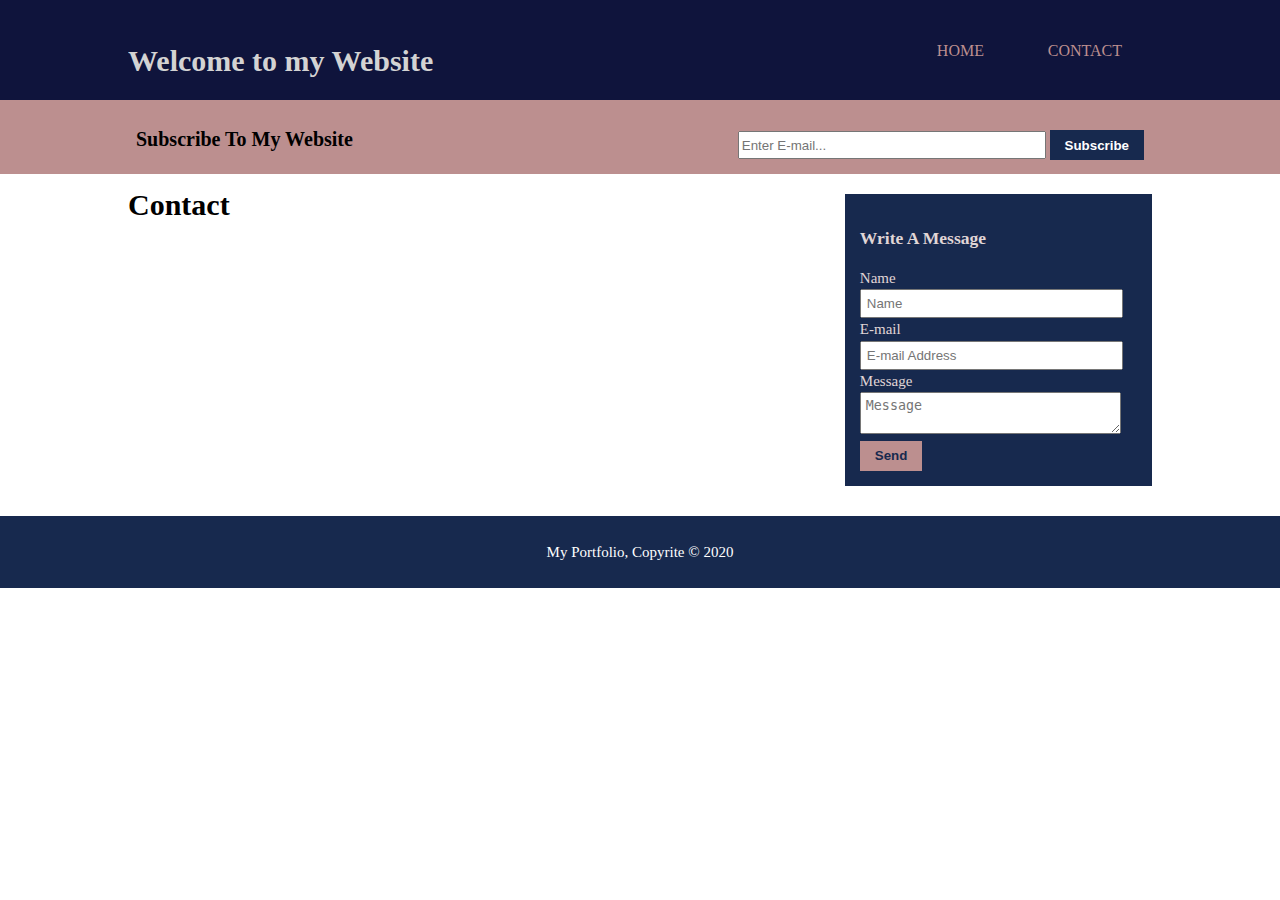
<file: contact.html>
<!DOCTYPE html>

<html>

<head>
    <meta charset="utf-8">
    <meta name="viewport" content="width=device-width">
    <meta name="author" content="Valeh">
    <title>Contact</title>
    <link rel="stylesheet" href="./style.css">
</head>

<body>
    <header>
        <div class="container">
            <div id="branding">
                <h1>Welcome to my Website
                </h1>
            </div>
            <nav>
                <ul>
                    <li> <a href="./index.html">Home</a></li>
                    <li class="current"> <a href="./contact.html">Contact</a></li>
                </ul>
            </nav>
        </div>
    </header>

   
    <section id="newsletter">
        <div class="container">
            <h1>Subscribe To My Website</h1>
            <form>
                <input type="email" placeholder="Enter E-mail...">
                <button type="submit" class="button-1">Subscribe</button>
            </form>
        </div>
    </section>

    <section id="main">
        <div class="container">
           <article id="main-col">
               <h1 class="page-title"> Contact</h1>
               <ul id="contact">
                   <li>

                   </li>
                   <li>

                   </li>

               </ul>

           </article>
            <aside id="sidebar"><div class="dark">
                <h3>Write A Message</h3>
                <form class="message">
                <div>
                    <label> Name</label><br>
                    <input type="text" placeholder="Name">
                </div>
                <div>
                    <label> E-mail</label><br>
                    <input type="text" placeholder="E-mail Address">
                </div>
                <div>
                    <label> Message</label><br>
                    <textarea placeholder="Message"></textarea>
                </div>
                <button class="button-2" type="submit">Send</button>
                </form>
                </div>
            </aside>
        </div>
    </section>

    <footer>
        <p> My Portfolio, Copyrite &copy; 2020</p>
    </footer>

</body>

</html>
</file>
<file: style.css>
body{
    font: 15px/1.5em Georgia, serif;
    padding: 0;
    margin: 0;
    background-color: white;
}
/* Global*/
.container{
    width: 80%;
    margin:auto;
    overflow: hidden;
}
ul{ 
    margin:0;
    padding:0;
}

.button-1{
    height:30px;
    background-color:rgb(23, 41, 78);
    border:0;
    padding-left: 15px;
    padding-right: 15px;
    color:white;
    font-weight: bold;
}
.button-2{
    height:30px;
    background-color:rosybrown;
    border:0;
    padding-left: 15px;
    padding-right: 15px;
    color:rgb(23, 41, 78);
    font-weight: bold;
}

.dark{
    padding:15px;
    background-color: rgb(23, 41, 78);
    color: rgb(224, 214, 214);
    margin-top: 10px;
    margin-bottom: 10px;
}


/* Header **/

header{
    background: rgb(15, 20, 60);
    color: lightgray;
    padding-top: 30px;
    min-height: 70px;
    border-bottom: rosybrown 5px solid;
}
header a{
    color: rosybrown;
    text-decoration: none;
    text-transform: uppercase;
    font-size: 16px;
}
header li{

display:inline;
padding: 0 30px 0 30px;
}
header #branding{
    float:left;
}

header nav{
    float: right;
    margin-top: 10px;
}

header a:hover{
    color:lightgray;
    font-weight: bold;
}

/* showcase */
#showcase{
    min-height:400px;
    background:url('images/img-showcase.jpg') no-repeat;
    text-align: center;
    color:rgb(23, 41, 78);
 }
 #showcase h1{
     margin-top:40px;
     font-size: 25px;
     margin-bottom:10px ;
 }
#showcase p{
    font-size: 20px;
    font-weight: bold;
}

/*newsletter*/

#newsletter{
    padding:10px;
    background:rosybrown;
}
#newsletter h1{
    float: left;
    font-size: 20px;
}
#newsletter form{
    float: right;
    margin-top: 15px;
}

#newsletter input[type="email"]{
    padding:2px;
    height:20px;
    width:300px;
}

/*boxes*/

#boxes{
    margin-top: 20px;
}
#boxes .box{
    float:left;
    width:30%;
    padding:10px;
}
#boxes .box img{
    width:150px;
    margin-left:50px ;
}
/*sidebar*/
aside#sidebar{
    float: right;
    width: 30%;
    margin-top: 10px;
}
aside#sidebar .message input, aside#sidebar .message textarea{
    width:90%;
    padding: 5px;
}

/*main-col*/
article#main-col{
    float: left;
    width:65%;
}

/* Contact*/


footer{
    padding:10px;
    margin-top: 20px;
    background-color:rgb(23, 41, 78);
    color:white;
    text-align: center;
}
   

/* Media Queries*/

@media(max-width: 768px){
            
        header #branding,
        header nav,
        header nav li,
        #newsletter h1,
        #newsletter form,
        #boxes .box,
        article#main-col,
        aside#sidebar{
            float:none;
            text-align: center;
            width:100%;
        }
        header{
            padding-bottom: 20px;
        }
        #showcase h1{
            margin-top: 40px;
        }
        #newsletter button{
            display: block;
            width: 100%;
        }
        #newsletter form input[type="email"]{
            width:100%;
            margin-bottom: 5px;
        }
    }
</file>
